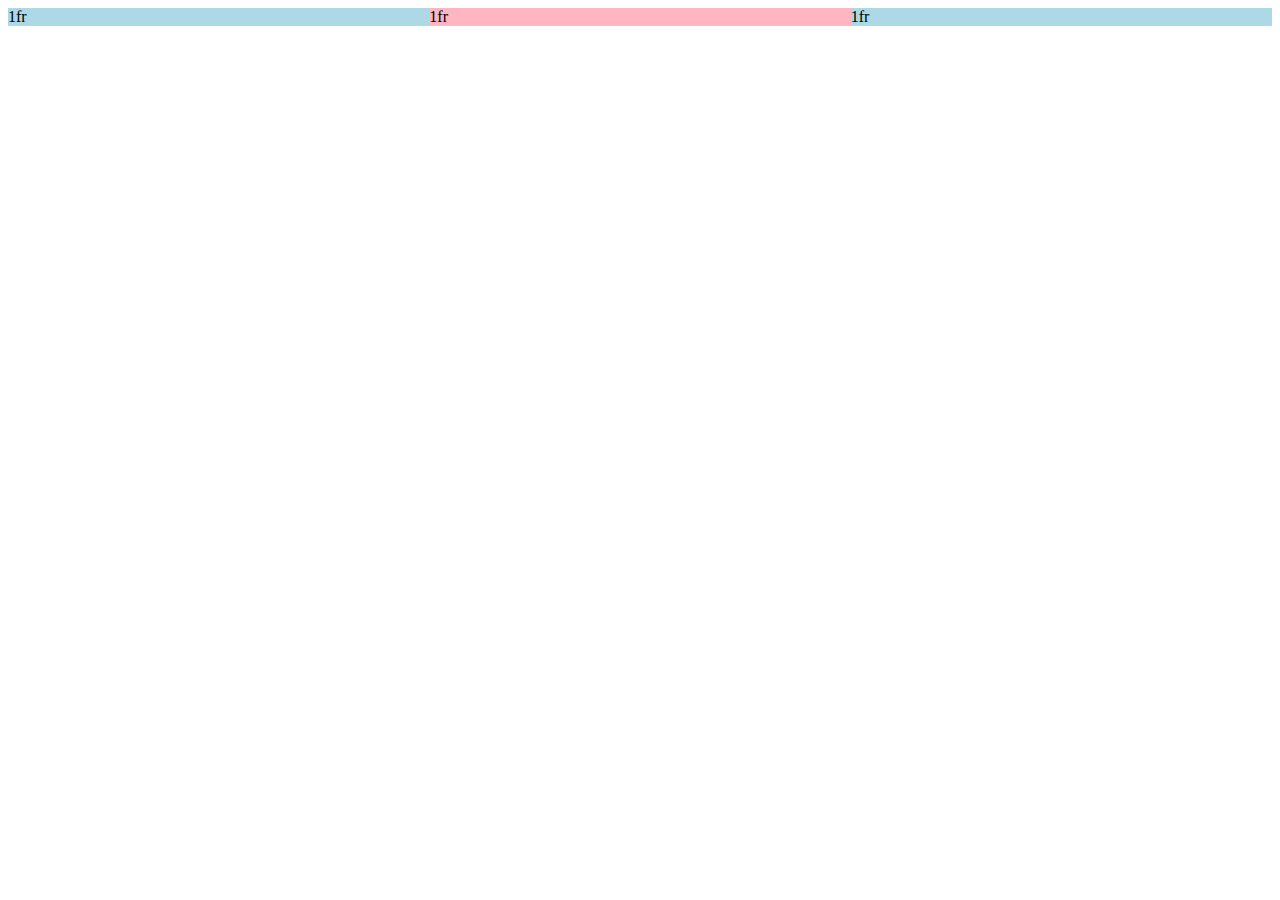
<file: cssgrid.html>
<!DOCTYPE html>
<html>
    <head>
        <title>Video title</title>
    </head>
    <body>
        <div style="
            display: grid;
            grid-template-columns: 1fr 1fr 1fr;
            ">
            <div style="background-color: lightblue;">1fr</div>
            <div style="background-color: lightpink;">1fr</div>
            <div style="background-color: lightblue;">1fr</div>
        </div>
    </body>
</html>
</file>
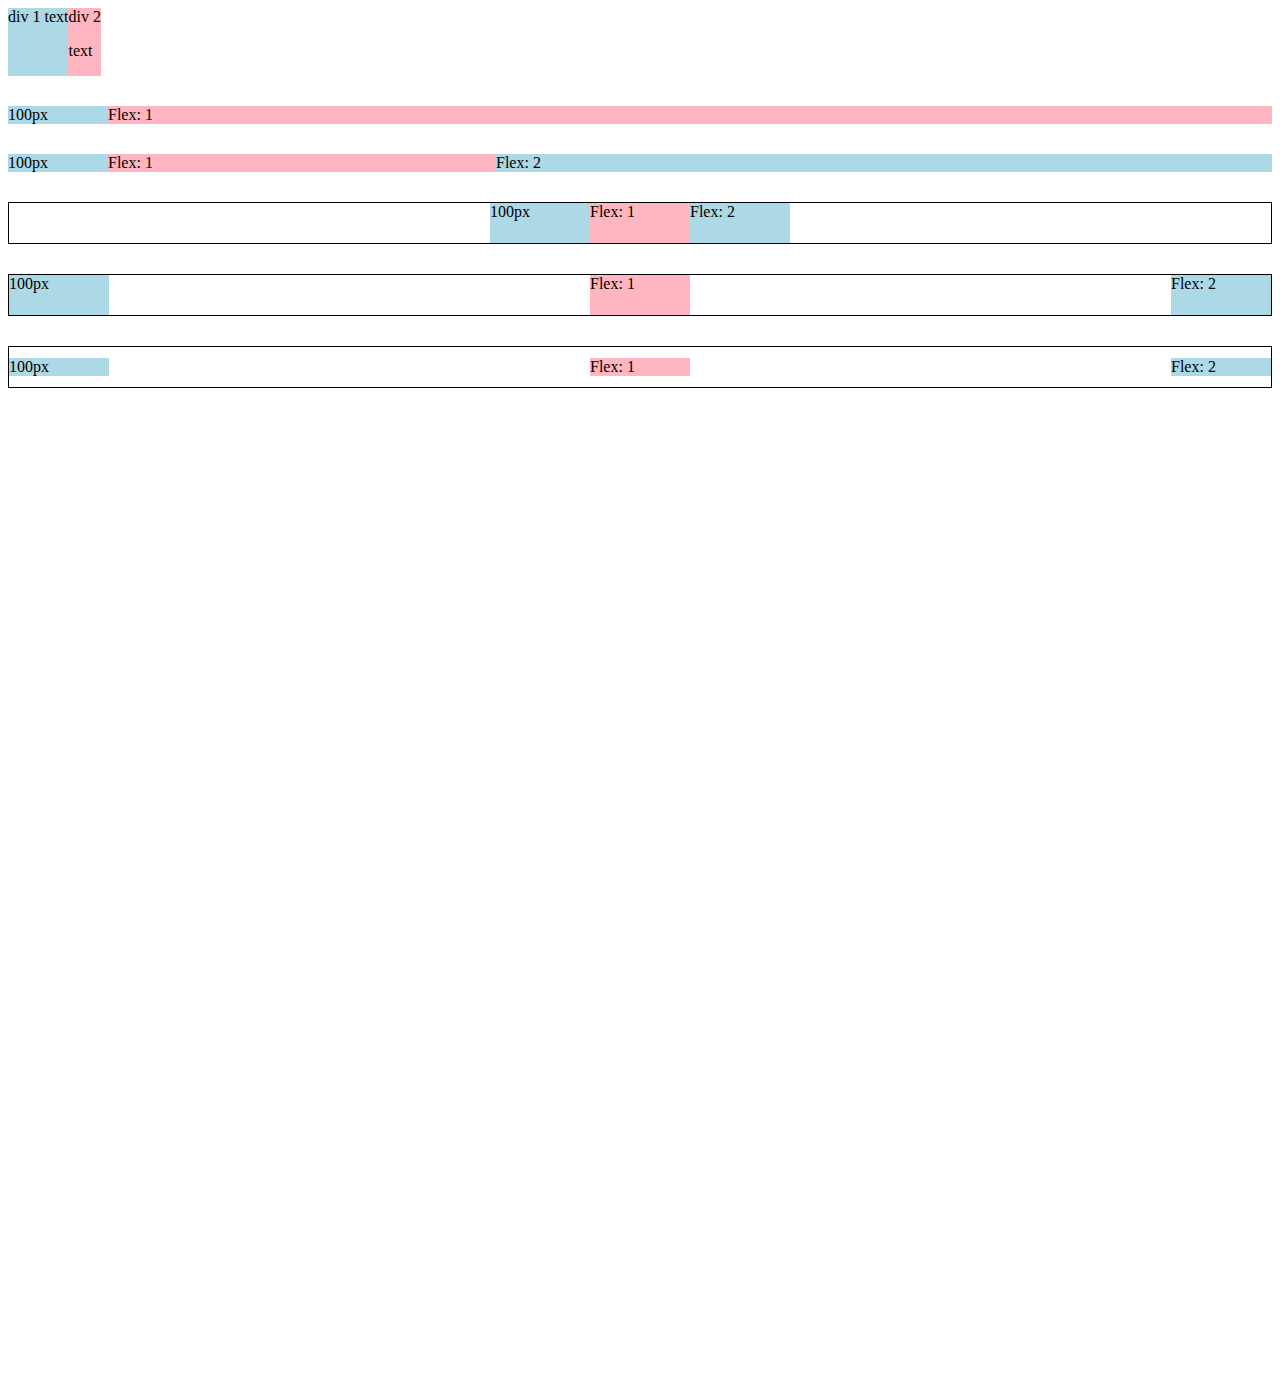
<file: flexbox.html>
<!DOCTYPE html>
<html>
    <head>
        <title>Flexbox practice</title>
    </head>
    <body style="padding-bottom: 1000px;">
        <div style="
            display: flex;
            flex-direction: row;
            ">
            <div style="background-color: lightblue;">div 1 text</div>
            <div style="background-color: lightpink;">div 2 <p>text</p></div>
        </div>

        <div style="
            margin-top: 30px;
            display: flex;
            flex-direction: row;
            ">
            <div style="background-color: lightblue; width: 100px;">100px</div>
            <div style="background-color: lightpink;
            flex: 1;">Flex: 1</div>
        </div>

        <div style="
            margin-top: 30px;
            display: flex;
            flex-direction: row;
            ">
            <div style="background-color: lightblue; width: 100px;">100px</div>
            <div style="background-color: lightpink;
            flex: 1;">Flex: 1</div>
            <div style="background-color: lightblue;
            flex: 2;">Flex: 2</div>
        </div>

        <div style="
            margin-top: 30px;
            height: 40px;
            border: 1px;
            border-style: solid;
            display: flex;
            flex-direction: row;
            justify-content: center;
            ">
            <div style="background-color: lightblue; width: 100px;">100px</div>
            <div style="background-color: lightpink;
            width: 100px;">Flex: 1</div>
            <div style="background-color: lightblue;
            width: 100px;">Flex: 2</div>
        </div>

        <div style="
            margin-top: 30px;
            height: 40px;
            border: 1px;
            border-style: solid;
            display: flex;
            flex-direction: row;
            justify-content: space-between;
            ">
            <div style="background-color: lightblue; width: 100px;">100px</div>
            <div style="background-color: lightpink;
            width: 100px;">Flex: 1</div>
            <div style="background-color: lightblue;
            width: 100px;">Flex: 2</div>
        </div>

        <div style="
            margin-top: 30px;
            height: 40px;
            border: 1px;
            border-style: solid;
            display: flex;
            flex-direction: row;
            justify-content: space-between;
            align-items: center;
            ">
            <div style="background-color: lightblue; width: 100px;">100px</div>
            <div style="background-color: lightpink;
            width: 100px;">Flex: 1</div>
            <div style="background-color: lightblue;
            width: 100px;">Flex: 2</div>
        </div>
    </body>
</html>
</file>
